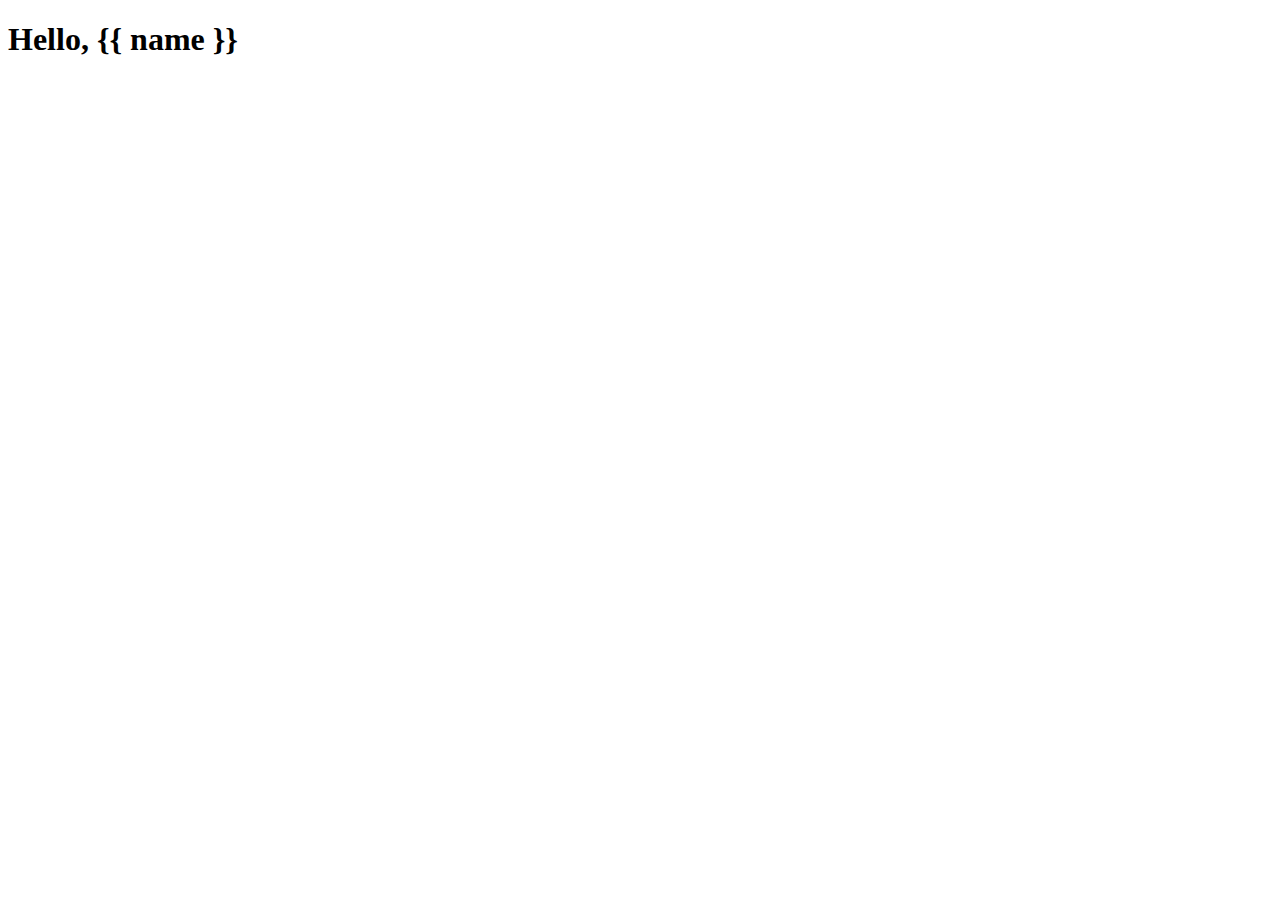
<file: hello/templates/hello/greet.html>
<!doctype html>
<html lang="en">
<head>
    <meta charset="UTF-8">
    <meta name="viewport"
          content="width=device-width, user-scalable=no, initial-scale=1.0, maximum-scale=1.0, minimum-scale=1.0">
    <meta http-equiv="X-UA-Compatible" content="ie=edge">
    <title>CS50 web</title>
</head>
<body>
    <h1>Hello, {{ name }}</h1>
</body>
</html>
</file>
